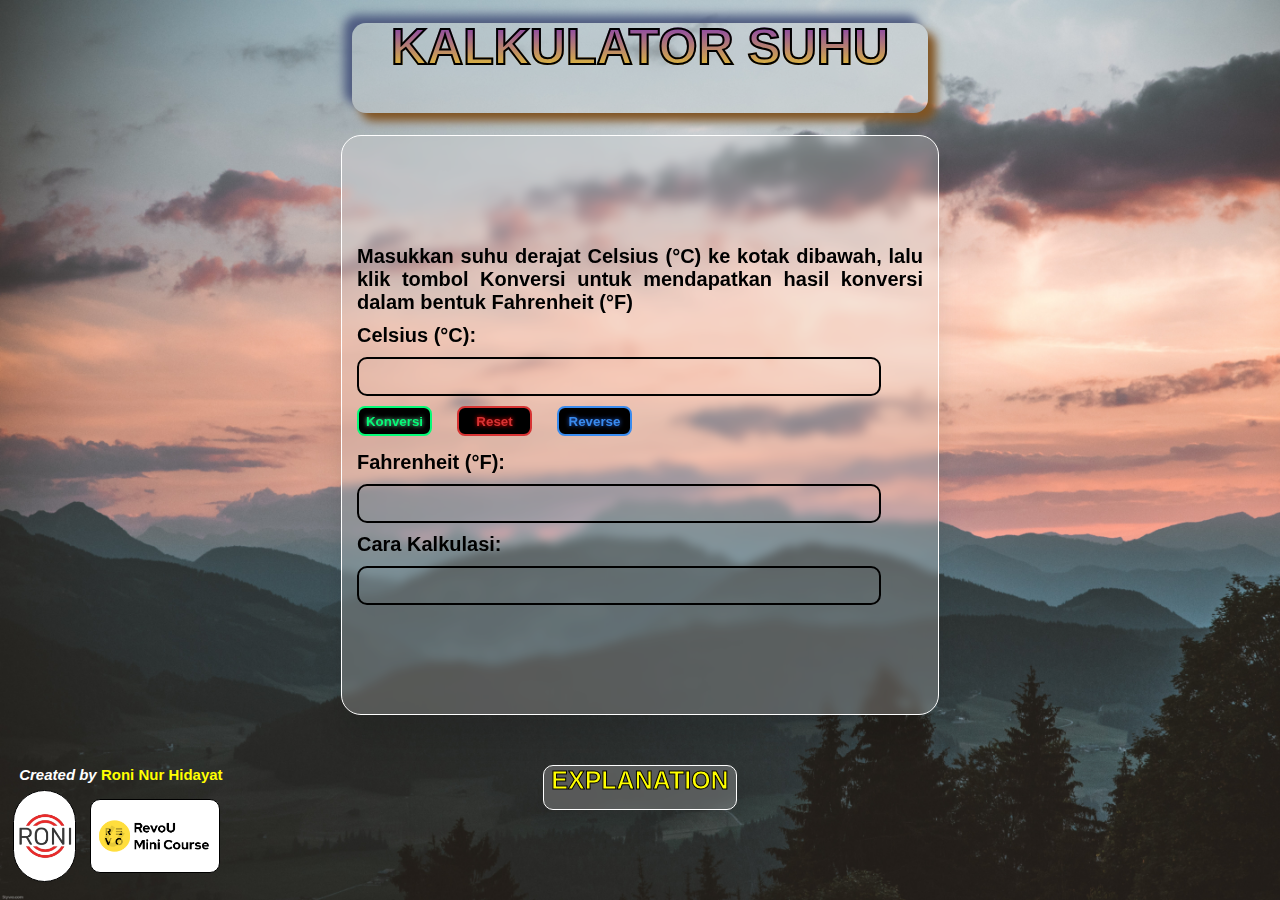
<file: index.html>
<!DOCTYPE html>
<html lang="en">
  <head>
    <meta charset="UTF-8" />
    <meta name="viewport" content="width=device-width, initial-scale=1.0" />
    <title>MINI PROJECT REVOU</title>
    <link rel="stylesheet" href="style.css" />
    <link rel="icon" type="/image/x-icon" href="logo.jpg" />
  </head>
  <body>
    <header>
      <div class="bg-header"></div>
      <h1>KALKULATOR SUHU</h1>
    </header>
    <main>
      <div class="bg-main">
        <p class="item awalan">
          Masukkan suhu derajat Celsius (&deg;C) ke kotak dibawah, lalu klik
          tombol Konversi untuk mendapatkan hasil konversi dalam bentuk
          Fahrenheit (&deg;F)
        </p>
        <label class="item labelCelsius" for="Celsius">Celsius (&deg;C):</label>
        <input
          class="item inputCelsius"
          type="number"
          name="Celsius"
          id="celsius"
        />
        <div class="button">
          <button class="item konversi" id="konversi" onclick="konversi()">
            Konversi
          </button>
          <button class="item reset" id="reset" onclick="reset()">Reset</button>
          <button class="item reverse" id="reverse" onclick="reverse()">
            Reverse
          </button>
        </div>
        <label class="item labelFahrenheit" for="Fahrenheit"
          >Fahrenheit (&deg;F):</label
        >
        <input
          class="item inputFahrenheit"
          type="number"
          name="fahrenheit"
          id="fahrenheit"
          disabled
        />
        <label class="item labelKalkulasi" for="Kalkulasi"
          >Cara Kalkulasi:</label
        >
        <input class="item kalkulasi" type="text" id="kalkulasi" disabled />
      </div>
      <a href="#explanation">EXPLANATION</a>
      <div class="overlayExplanation" id="explanation">
        <a href="#" class="close">CLOSE</a>
        <div class="ckef">
          <p class="judulX">
            <b>Cara Konversi dari Celsius (&deg;C) ke Fahrenheit (&deg;F)</b>
          </p>
          <br />
          <p class="isiX">
            Suhu <i><b>S</b></i> dalam derajat Fahrenheit (&deg;F) sama dengan
            suhu <i><b>S</b></i> dalam derajat Celsius (&deg;C) kali 9/5, tambah
            32.
          </p>
          <br />
          <p class="rumus1">
            <i><b>S</b></i
            ><sub>(&deg;F)</sub> = (<i><b>S</b></i
            ><sub>(&deg;C)</sub> &#215; 9/5) + 32
          </p>
          <br />
          <p class="atau">atau</p>
          <br />
          <p class="rumus2">
            <i><b>S</b></i
            ><sub>(&deg;F)</sub> = (<i><b>S</b></i
            ><sub>(&deg;C)</sub> &#215; 1.8) + 32
          </p>
        </div>
        <div class="fkec">
          <p class="judulX">
            <b>Cara Konversi dari Fahrenheit (&deg;F) ke Celsius (&deg;C)</b>
          </p>
          <br />
          <p class="isiX">
            Suhu <i><b>S</b></i> dalam derajat Celsius (&deg;C) sama dengan suhu
            <i><b>S</b></i> dalam derajat Fahrenheit (&deg;F) dikurang 32, kali
            5/9.
          </p>
          <br />
          <br />
          <br />
          <p class="rumus1">
            <i><b>S</b></i
            ><sub>(&deg;C)</sub> = (<i><b>S</b></i
            ><sub>(&deg;F)</sub> - 32) &#215; 5/9
          </p>
        </div>
      </div>
    </main>
    <footer>
      <p>
        Created by <span><b>Roni Nur Hidayat</b></span>
      </p>
      <div id="footer1">
        <img src="roni.png" alt="logo footer" id="logo" />
      </div>
      <div id="footer2">
        <img src="revou.png" alt="logo revou" id="revou" />
      </div>
    </footer>
    <script src="script.js"></script>
  </body>
</html>
</file>
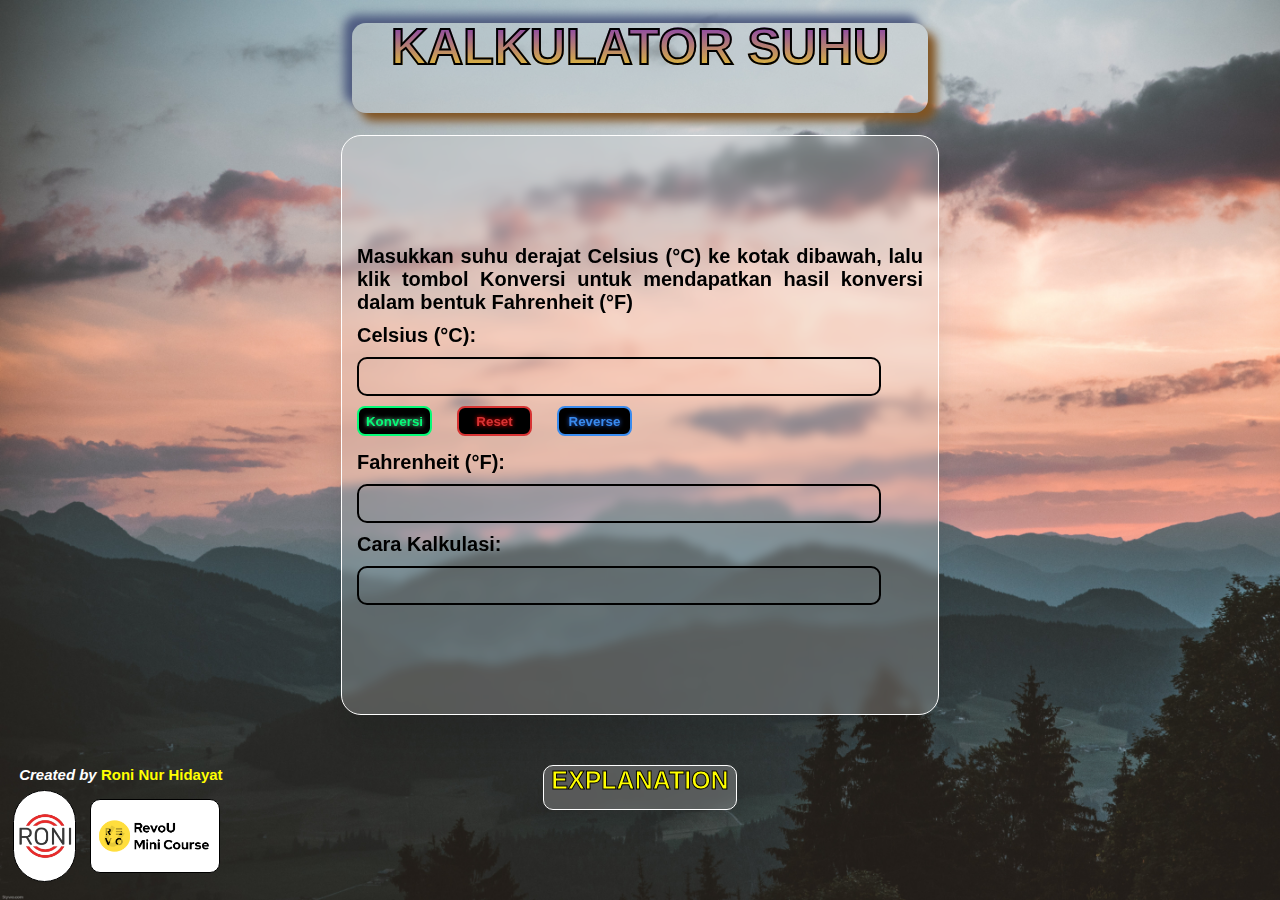
<file: html/index.html>
<!DOCTYPE html>
<html lang="en">
  <head>
    <meta charset="UTF-8" />
    <meta name="viewport" content="width=device-width, initial-scale=1.0" />
    <title>MINI PROJECT REVOU</title>
    <link rel="stylesheet" href="../css/style.css" />
    <link rel="icon" type="/image/x-icon" href="../assets/logo.jpg" />
  </head>
  <body>
    <header>
      <div class="bg-header"></div>
      <h1>KALKULATOR SUHU</h1>
    </header>
    <main>
      <div class="bg-main">
        <p class="item awalan">
          Masukkan suhu derajat Celsius (&deg;C) ke kotak dibawah, lalu klik
          tombol Konversi untuk mendapatkan hasil konversi dalam bentuk
          Fahrenheit (&deg;F)
        </p>
        <label class="item labelCelsius" for="Celsius">Celsius (&deg;C):</label>
        <input
          class="item inputCelsius"
          type="number"
          name="Celsius"
          id="celsius"
        />
        <div class="button">
          <button class="item konversi" id="konversi" onclick="konversi()">
            Konversi
          </button>
          <button class="item reset" id="reset" onclick="reset()">Reset</button>
          <button class="item reverse" id="reverse" onclick="reverse()">
            Reverse
          </button>
        </div>
        <label class="item labelFahrenheit" for="Fahrenheit"
          >Fahrenheit (&deg;F):</label
        >
        <input
          class="item inputFahrenheit"
          type="number"
          name="fahrenheit"
          id="fahrenheit"
          disabled
        />
        <label class="item labelKalkulasi" for="Kalkulasi"
          >Cara Kalkulasi:</label
        >
        <input class="item kalkulasi" type="text" id="kalkulasi" disabled />
      </div>
      <a href="#explanation">EXPLANATION</a>
      <div class="overlayExplanation" id="explanation">
        <a href="#" class="close">CLOSE</a>
        <div class="ckef">
          <p class="judulX">
            <b>Cara Konversi dari Celsius (&deg;C) ke Fahrenheit (&deg;F)</b>
          </p>
          <br />
          <p class="isiX">
            Suhu <i><b>S</b></i> dalam derajat Fahrenheit (&deg;F) sama dengan
            suhu <i><b>S</b></i> dalam derajat Celsius (&deg;C) kali 9/5, tambah
            32.
          </p>
          <br />
          <p class="rumus1">
            <i><b>S</b></i
            ><sub>(&deg;F)</sub> = (<i><b>S</b></i
            ><sub>(&deg;C)</sub> &#215; 9/5) + 32
          </p>
          <br />
          <p class="atau">atau</p>
          <br />
          <p class="rumus2">
            <i><b>S</b></i
            ><sub>(&deg;F)</sub> = (<i><b>S</b></i
            ><sub>(&deg;C)</sub> &#215; 1.8) + 32
          </p>
        </div>
        <div class="fkec">
          <p class="judulX">
            <b>Cara Konversi dari Fahrenheit (&deg;F) ke Celsius (&deg;C)</b>
          </p>
          <br />
          <p class="isiX">
            Suhu <i><b>S</b></i> dalam derajat Celsius (&deg;C) sama dengan suhu
            <i><b>S</b></i> dalam derajat Fahrenheit (&deg;F) dikurang 32, kali
            5/9.
          </p>
          <br />
          <br />
          <br />
          <p class="rumus1">
            <i><b>S</b></i
            ><sub>(&deg;C)</sub> = (<i><b>S</b></i
            ><sub>(&deg;F)</sub> - 32) &#215; 5/9
          </p>
        </div>
      </div>
    </main>
    <footer>
      <p>
        Created by <span><b>Roni Nur Hidayat</b></span>
      </p>
      <div id="footer1">
        <img src="../assets/roni.png" alt="logo footer" id="logo" />
      </div>
      <div id="footer2">
        <img src="../assets/revou.png" alt="logo revou" id="revou" />
      </div>
    </footer>
    <script src="../js/script.js"></script>
  </body>
</html>
</file>
<file: style.css>
* {
    margin: 0;
    padding: 0;
    font-family: Arial, Helvetica, sans-serif;
}

body {
    background-image:url('bg.jpg');
    background-attachment:fixed;
    background-repeat: no-repeat;
    background-size: cover;
}


/* HEADER */
.bg-header {
    position: absolute;
    top: 2.5%;
    left: 50%;
    transform: translate(-50%);
    width: 45%;
    height: 10%;
    border-radius: 14px;
    box-shadow:  8px 8px 10px #815422, -8px -8px 10px #505e83;
    z-index: -1;
    background-color: rgba(225,225,225,0.25);
}
h1 {
    position: absolute;
    left: 50%;
    top: 2%;
    transform: translate(-50%);
    text-align: center;
    font-size: 50px;
    width: 45%;
    font-weight: 900;
    background-image: linear-gradient(180deg, rgba(131,58,180,1) 7%, rgba(240,210,35,1) 100%);
    color: transparent;
    background-clip: text;
    -webkit-background-clip: text;
    -webkit-text-stroke: 2px black;
}


/* MAIN */
.bg-main {
    display: flex;
    justify-content: center;
    align-items: flex-start;
    flex-direction: column;
    position: absolute;
    top: 15%;
    left: 50%;
    transform: translate(-50%);
    width: 45%;
    height: 62%;
    background-color: rgba(225,225,225,0.25);
    box-shadow: 0 25px 25px rgba(0,0,0,0.1);
    border: 1px solid #fff;
    border-radius: 20px;
    backdrop-filter: blur(5px);
    flex-wrap: wrap;
    padding: 10px;
    font-size: 20px;
}

.item {
    margin: 5px;
}
.awalan, .labelCelsius, .labelFahrenheit, .labelKalkulasi {
    text-align: justify;
    font-weight: bold;
    color: #000;
}
.inputCelsius, .inputFahrenheit, .kalkulasi {
    width: 500px;
    height: 35px;
    font-size: 20px;
    font-weight: bold;
    padding: 0 10px;
    border-radius: 10px;
    border: solid 2px #000;
    color: #000;
    background-color: transparent;
}
main div .button {
    flex-direction: row;
    width: 500px;
    height: 45px;
    display: flex;
    justify-content: flex-start;
}
.konversi, .reset, .reverse {
    width: 75px;
    height: 30px;
    font-weight: bold;
    cursor: pointer;
    background-color: #000;
    border-radius: 8px;
    margin-right: 20px;
    transition: 0.3s;
}

.konversi {
    color: #05fa77;
    text-shadow: 0 0 4px #73f1ae;
    border: solid 2px #05fa77;

}
.konversi:hover {
    color: #000;
    text-shadow: 0 0 0 #000;
    background-color: #05fa77;
    border: solid 2px #05fa77;
    font-weight: bolder;
    box-shadow: 0 0 10px rgba(5, 250, 119, 0.5), 0 0 40px rgba(5, 250, 119, 0.5), 0 0 80px rgba(5, 250, 119, 0.5);
}

.reset {
    color: #d63333;
    text-shadow: 0 0 4px #ff0000;
    border: solid 2px #d63333;
}
.reset:hover {
    color: #000;
    text-shadow: 0 0 0 #000;
    background-color: #d63333;
    border: solid 2px #d63333;
    font-weight: bolder;
    box-shadow: 0 0 10px rgba(214, 51, 51, 0.5), 0 0 40px rgba(214, 51, 51, 0.5), 0 0 80px rgba(214, 51, 51, 0.5);
}

.reverse {
    color: #398bee;
    text-shadow: 0 0 4px #2661d6;
    border: solid 2px #398bee;
}
.reverse:hover {
    color: #000;
    text-shadow: 0 0 0 #000;
    background-color: #398bee;
    border: solid 2px #398bee;
    font-weight: bolder;
    box-shadow: 0 0 10px rgba(57, 139, 238, 0.5), 0 0 40px rgba(57, 139, 238, 0.5), 0 0 80px rgba(57, 139, 238, 0.5);
}

.konversi:active, .reset:active, .reverse:active {
    border: solid 2px #000;
    transform: scale(1.1);
    transition: 0.1s;
}

.inputCelsius:focus {
    outline-color:  rgb(11, 245, 217);
    box-shadow: 0 0 10px rgb(127, 255, 212);
}

a {
    position: absolute;
    bottom: 10%;
    left: 50%;
    transform: translate(-50%);
    width: 15%;
    height: 4.8%;
    background-color: rgba(225,225,225,0.25);
    box-shadow: 0 25px 25px rgba(0,0,0,0.1);
    border: 1px solid #fff;
    border-radius: 10px;
    backdrop-filter: blur(5px);
    text-decoration: none;
    color: rgb(255, 255, 0);
    text-align: center;
    font-size: 25px;
    font-weight: bold;
    -webkit-text-stroke: 1px #000;
}
.overlayExplanation {
    width: 0;
    height: 0;
    overflow: hidden;
    position: fixed;
    top: 0;
    left: 0;
    background-color: rgba(0, 0, 0, 0);
    z-index: 5;
    transition: .3s;
    display: flex;
    justify-content: center;
    align-items: center;
}
.overlayExplanation:target {
    width: auto;
    height: auto;
    right: 0;
    bottom: 0;
    background-color: rgba(0, 0, 0, .8);
}
.overlayExplanation .close {
    position: absolute;
    border: solid 1px;
    color: white;
    background-color: rgba(0, 0, 0, .6);
    top: 10%;
    left: 50%;
    transform: translate(-50%);
    text-align: center;
    text-decoration: none;
    font-size: 25px;
    width: 10%;
    height: 4.6%;   
}

#explanation .ckef {
    position: absolute;
    width: 40%;
    height: 50%;
    left: 5%;
    top: 20%;
    background-color: white;
    border: solid 2px black;
    border-radius: 10px;
    padding: 15px;
}
.judulX {
    font-size: 28px;
    text-align: center;
}
.isiX, .rumus1, .atau, .rumus2 {
    font-size: 23px;
    text-align: justify;
}

#explanation .fkec {
    position: absolute;
    width: 40%;
    height: 50%;
    right: 5%;
    top: 20%;
    background-color: white;
    border: solid 2px black;
    border-radius: 10px;
    padding: 15px;
}


/* FOOTER */
footer p {
    position: absolute;
    bottom: 13%;
    left: 1.5%;
    font-size: 15px;
    color: #fff; 
    font-style: italic;
    font-weight: bold;  
}
footer p span {
    color: yellow;
    font-style: normal;
}

footer #footer1 {
    display: flex;
    justify-content: center;
    align-items: center;
    flex-direction: column;
    position: absolute;
    background-color: #fff;
    border: solid 1px black;
    border-radius: 50px;
    bottom: 2%;
    left: 1%;
    width: 4.8%;
    height: 10%;
}
#logo {
    height: auto; 
    width: auto; 
    max-width: 60px; 
    max-height: 60px;
}

footer #footer2 {
    display: flex;
    justify-content: center;
    align-items: center;
    flex-direction: column;
    position: absolute;
    bottom: 3%;
    left: 7%;
    background-color: #fff;
    border: solid 1px black;
    border-radius: 10px;
    height: 8%;
    width: 10%;
}
#revou {
    height: auto;
    width: auto;
    max-height: 57.2px;
    max-width: 116.8px;
    
}
</file>
<file: css/style.css>
* {
    margin: 0;
    padding: 0;
    font-family: Arial, Helvetica, sans-serif;
}

body {
    background-image:url('../assets/bg.jpg');
    background-attachment:fixed;
    background-repeat: no-repeat;
    background-size: cover;
}


/* HEADER */
.bg-header {
    position: absolute;
    top: 2.5%;
    left: 50%;
    transform: translate(-50%);
    width: 45%;
    height: 10%;
    border-radius: 14px;
    box-shadow:  8px 8px 10px #815422, -8px -8px 10px #505e83;
    z-index: -1;
    background-color: rgba(225,225,225,0.25);
}
h1 {
    position: absolute;
    left: 50%;
    top: 2%;
    transform: translate(-50%);
    text-align: center;
    font-size: 50px;
    width: 45%;
    font-weight: 900;
    background-image: linear-gradient(180deg, rgba(131,58,180,1) 7%, rgba(240,210,35,1) 100%);
    color: transparent;
    background-clip: text;
    -webkit-background-clip: text;
    -webkit-text-stroke: 2px black;
}


/* MAIN */
.bg-main {
    display: flex;
    justify-content: center;
    align-items: flex-start;
    flex-direction: column;
    position: absolute;
    top: 15%;
    left: 50%;
    transform: translate(-50%);
    width: 45%;
    height: 62%;
    background-color: rgba(225,225,225,0.25);
    box-shadow: 0 25px 25px rgba(0,0,0,0.1);
    border: 1px solid #fff;
    border-radius: 20px;
    backdrop-filter: blur(5px);
    flex-wrap: wrap;
    padding: 10px;
    font-size: 20px;
}

.item {
    margin: 5px;
}
.awalan, .labelCelsius, .labelFahrenheit, .labelKalkulasi {
    text-align: justify;
    font-weight: bold;
    color: #000;
}
.inputCelsius, .inputFahrenheit, .kalkulasi {
    width: 500px;
    height: 35px;
    font-size: 20px;
    font-weight: bold;
    padding: 0 10px;
    border-radius: 10px;
    border: solid 2px #000;
    color: #000;
    background-color: transparent;
}
main div .button {
    flex-direction: row;
    width: 500px;
    height: 45px;
    display: flex;
    justify-content: flex-start;
}
.konversi, .reset, .reverse {
    width: 75px;
    height: 30px;
    font-weight: bold;
    cursor: pointer;
    background-color: #000;
    border-radius: 8px;
    margin-right: 20px;
    transition: 0.3s;
}

.konversi {
    color: #05fa77;
    text-shadow: 0 0 4px #73f1ae;
    border: solid 2px #05fa77;

}
.konversi:hover {
    color: #000;
    text-shadow: 0 0 0 #000;
    background-color: #05fa77;
    border: solid 2px #05fa77;
    font-weight: bolder;
    box-shadow: 0 0 10px rgba(5, 250, 119, 0.5), 0 0 40px rgba(5, 250, 119, 0.5), 0 0 80px rgba(5, 250, 119, 0.5);
}

.reset {
    color: #d63333;
    text-shadow: 0 0 4px #ff0000;
    border: solid 2px #d63333;
}
.reset:hover {
    color: #000;
    text-shadow: 0 0 0 #000;
    background-color: #d63333;
    border: solid 2px #d63333;
    font-weight: bolder;
    box-shadow: 0 0 10px rgba(214, 51, 51, 0.5), 0 0 40px rgba(214, 51, 51, 0.5), 0 0 80px rgba(214, 51, 51, 0.5);
}

.reverse {
    color: #398bee;
    text-shadow: 0 0 4px #2661d6;
    border: solid 2px #398bee;
}
.reverse:hover {
    color: #000;
    text-shadow: 0 0 0 #000;
    background-color: #398bee;
    border: solid 2px #398bee;
    font-weight: bolder;
    box-shadow: 0 0 10px rgba(57, 139, 238, 0.5), 0 0 40px rgba(57, 139, 238, 0.5), 0 0 80px rgba(57, 139, 238, 0.5);
}

.konversi:active, .reset:active, .reverse:active {
    border: solid 2px #000;
    transform: scale(1.1);
    transition: 0.1s;
}

.inputCelsius:focus {
    outline-color:  rgb(11, 245, 217);
    box-shadow: 0 0 10px rgb(127, 255, 212);
}

a {
    position: absolute;
    bottom: 10%;
    left: 50%;
    transform: translate(-50%);
    width: 15%;
    height: 4.8%;
    background-color: rgba(225,225,225,0.25);
    box-shadow: 0 25px 25px rgba(0,0,0,0.1);
    border: 1px solid #fff;
    border-radius: 10px;
    backdrop-filter: blur(5px);
    text-decoration: none;
    color: rgb(255, 255, 0);
    text-align: center;
    font-size: 25px;
    font-weight: bold;
    -webkit-text-stroke: 1px #000;
}
.overlayExplanation {
    width: 0;
    height: 0;
    overflow: hidden;
    position: fixed;
    top: 0;
    left: 0;
    background-color: rgba(0, 0, 0, 0);
    z-index: 5;
    transition: .3s;
    display: flex;
    justify-content: center;
    align-items: center;
}
.overlayExplanation:target {
    width: auto;
    height: auto;
    right: 0;
    bottom: 0;
    background-color: rgba(0, 0, 0, .8);
}
.overlayExplanation .close {
    position: absolute;
    border: solid 1px;
    color: white;
    background-color: rgba(0, 0, 0, .6);
    top: 10%;
    left: 50%;
    transform: translate(-50%);
    text-align: center;
    text-decoration: none;
    font-size: 25px;
    width: 10%;
    height: 4.6%;   
}

#explanation .ckef {
    position: absolute;
    width: 40%;
    height: 50%;
    left: 5%;
    top: 20%;
    background-color: white;
    border: solid 2px black;
    border-radius: 10px;
    padding: 15px;
}
.judulX {
    font-size: 28px;
    text-align: center;
}
.isiX, .rumus1, .atau, .rumus2 {
    font-size: 23px;
    text-align: justify;
}

#explanation .fkec {
    position: absolute;
    width: 40%;
    height: 50%;
    right: 5%;
    top: 20%;
    background-color: white;
    border: solid 2px black;
    border-radius: 10px;
    padding: 15px;
}


/* FOOTER */
footer p {
    position: absolute;
    bottom: 13%;
    left: 1.5%;
    font-size: 15px;
    color: #fff; 
    font-style: italic;
    font-weight: bold;  
}
footer p span {
    color: yellow;
    font-style: normal;
}

footer #footer1 {
    display: flex;
    justify-content: center;
    align-items: center;
    flex-direction: column;
    position: absolute;
    background-color: #fff;
    border: solid 1px black;
    border-radius: 50px;
    bottom: 2%;
    left: 1%;
    width: 4.8%;
    height: 10%;
}
#logo {
    height: auto; 
    width: auto; 
    max-width: 60px; 
    max-height: 60px;
}

footer #footer2 {
    display: flex;
    justify-content: center;
    align-items: center;
    flex-direction: column;
    position: absolute;
    bottom: 3%;
    left: 7%;
    background-color: #fff;
    border: solid 1px black;
    border-radius: 10px;
    height: 8%;
    width: 10%;
}
#revou {
    height: auto;
    width: auto;
    max-height: 57.2px;
    max-width: 116.8px;
    
}
</file>
